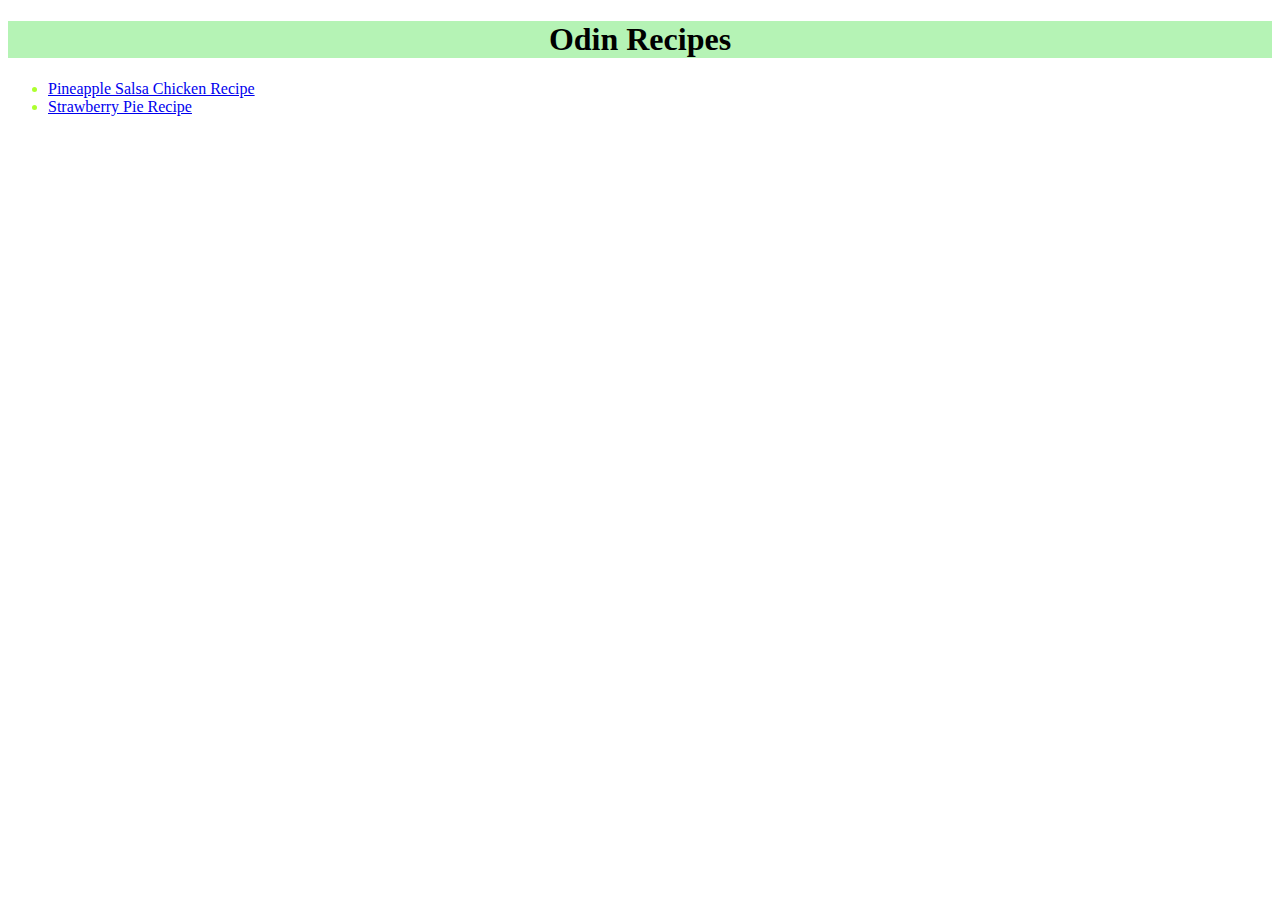
<file: index.html>
<!DOCTYPE html>
<html lang="en">

<head>
    <meta charset="UTF-8">
    <meta http-equiv="X-UA-Compatible" content="IE=edge">
    <meta name="viewport" content="width=device-width, initial-scale=1.0">
    <title>Odin Recipes</title>
    <link rel="stylesheet" href="style.css">
</head>

<body>
    <h1 class="title">Odin Recipes</h1>
    <ul class="selector">
        <li>
            <a href="recipes/pineapple-salsa-chicken.html">Pineapple Salsa Chicken Recipe</a>
        </li>
        <li>
            <a href="recipes/strawberry-pie.html">Strawberry Pie Recipe</a>
        </li>
    </ul>


</body>

</html>
</file>
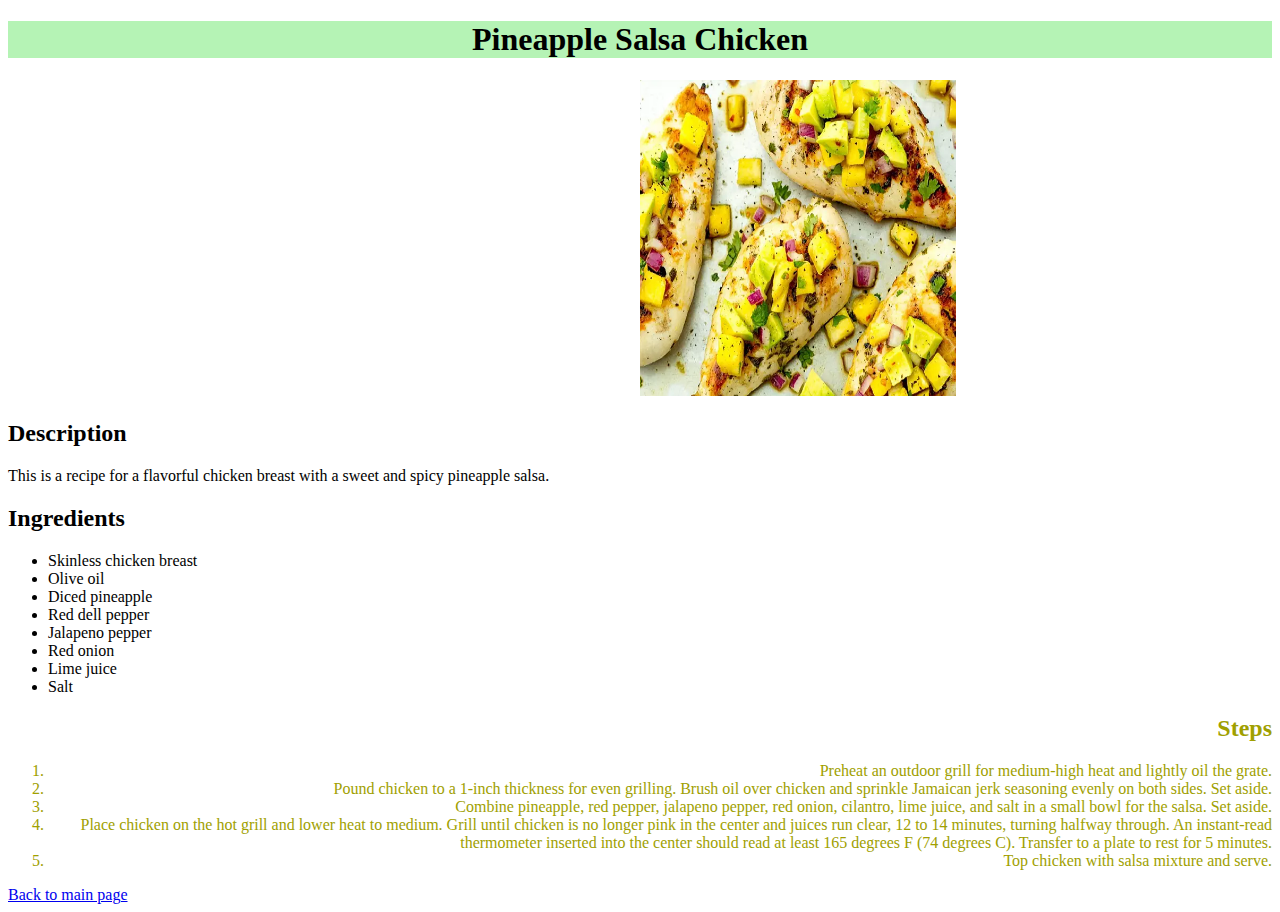
<file: recipes/pineapple-salsa-chicken.html>
<!DOCTYPE html>
<html lang="en">

<head>
    <meta charset="UTF-8">
    <meta http-equiv="X-UA-Compatible" content="IE=edge">
    <meta name="viewport" content="width=device-width, initial-scale=1.0">
    <title>Pineapple Salsa Chicken</title>
    <link rel="stylesheet" href="../style.css">
</head>

<body>
    <h1 class="title">Pineapple Salsa Chicken</h1>
    <img class="img salsa" src="salsa_chicken.jpg" alt="Salsa Chicken">
    <h2>Description</h2>
    <p>This is a recipe for a flavorful chicken breast with a sweet and spicy pineapple salsa.</p>
    <h2>Ingredients</h2>
    <ul>
        <li>Skinless chicken breast</li>
        <li>Olive oil</li>
        <li>Diced pineapple</li>
        <li>Red dell pepper</li>
        <li>Jalapeno pepper</li>
        <li>Red onion</li>
        <li>Lime juice</li>
        <li>Salt</li>
    </ul>
    <h2 class="steps title salsa">Steps</h2>
    <ol class="steps desc">
        <li>Preheat an outdoor grill for medium-high heat and lightly oil the grate.</li>
        <li>Pound chicken to a 1-inch thickness for even grilling. Brush oil over chicken and sprinkle Jamaican jerk
            seasoning evenly on both sides. Set aside.</li>
        <li>Combine pineapple, red pepper, jalapeno pepper, red onion, cilantro, lime juice, and salt in a small bowl
            for the salsa. Set aside.</li>
        <li>Place chicken on the hot grill and lower heat to medium. Grill until chicken is no longer pink in the center
            and juices run clear, 12 to 14 minutes,
            turning halfway through. An instant-read thermometer inserted into the center should read at least 165
            degrees F (74 degrees C).
            Transfer to a plate to rest for 5 minutes.</li>
        <li>Top chicken with salsa mixture and serve.</li>
    </ol>

    <a href="../index.html">Back to main page</a>
</body>

</html>
</file>
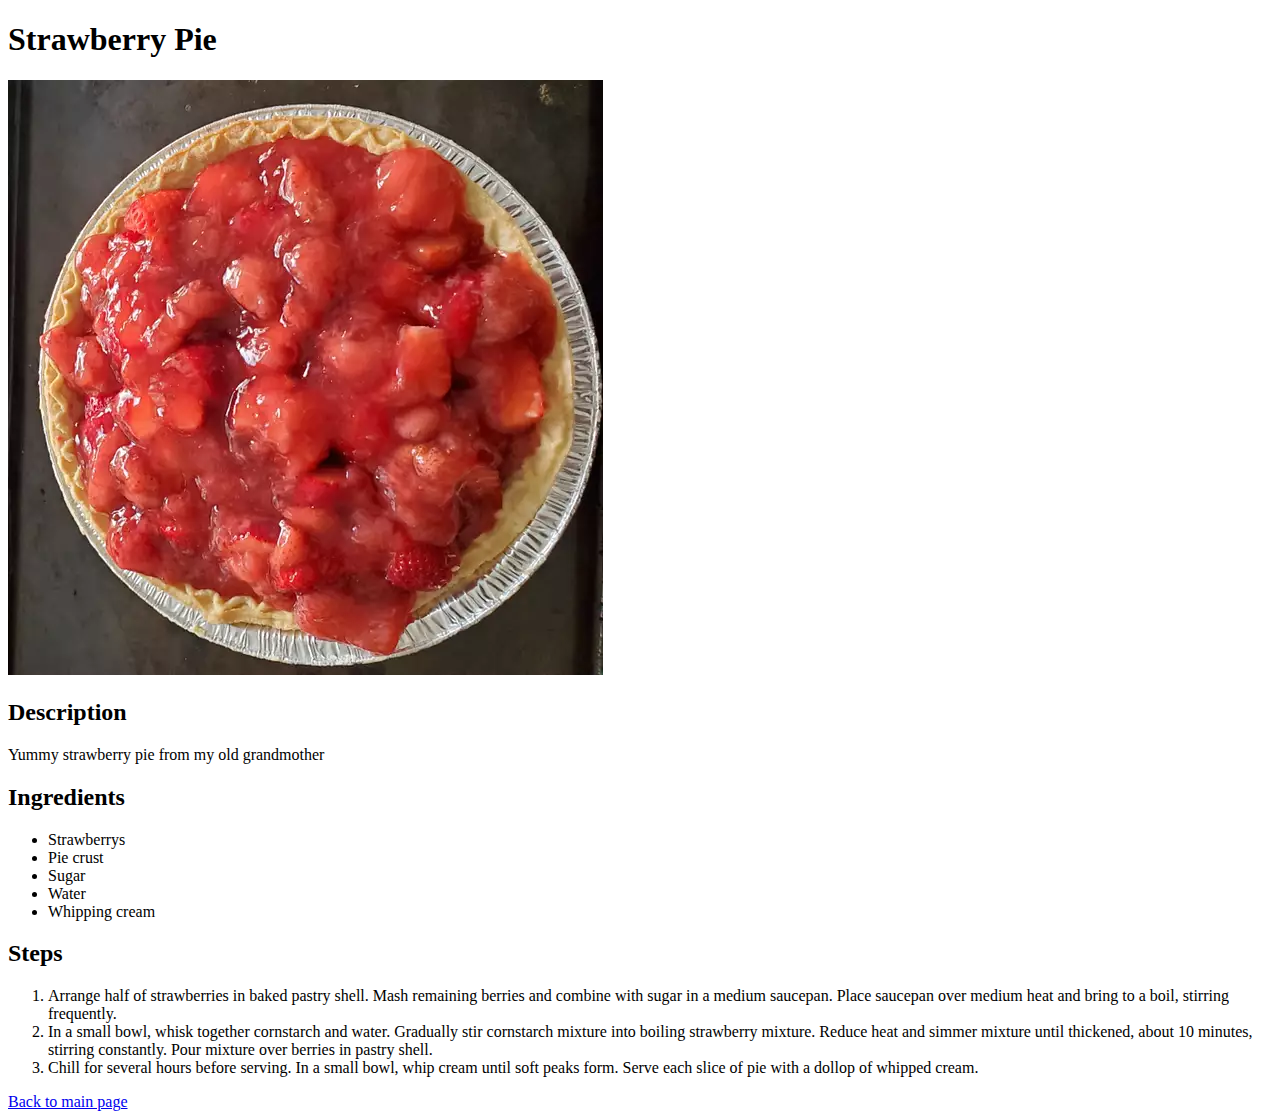
<file: recipes/strawberry-pie.html>
<!DOCTYPE html>
<html lang="en">

<head>
    <meta charset="UTF-8">
    <meta http-equiv="X-UA-Compatible" content="IE=edge">
    <meta name="viewport" content="width=device-width, initial-scale=1.0">
    <title>Strawberry Pie Recipe</title>
    <link rel="stylesheet" href="../style.css">
</head>

<body>
    <h1>Strawberry Pie</h1>
    <img src="strawberry_pie.jpg" alt="strawberry pie">
    <h2>Description</h2>
    <p>Yummy strawberry pie from my old grandmother</p>
    <h2>Ingredients</h2>
    <ul>
        <li>Strawberrys</li>
        <li>Pie crust</li>
        <li>Sugar</li>
        <li>Water</li>
        <li>Whipping cream</li>
    </ul>
    <h2>Steps</h2>
    <ol>
        <li>Arrange half of strawberries in baked pastry shell. Mash remaining berries and combine with sugar in a
            medium saucepan.
            Place saucepan over medium heat and bring to a boil, stirring frequently.</li>
        <li>In a small bowl, whisk together cornstarch and water. Gradually stir cornstarch mixture into boiling
            strawberry mixture.
            Reduce heat and simmer mixture until thickened, about 10 minutes, stirring constantly. Pour mixture over
            berries in pastry shell.</li>
        <li>Chill for several hours before serving. In a small bowl, whip cream until soft peaks form. Serve each slice
            of pie with a dollop of whipped cream.</li>
    </ol>

    <a href="../index.html">Back to main page</a>
</body>

</html>
</file>
<file: style.css>
.title {
    text-align: center;
    color: black;
    background-color: rgba(152, 238, 152, 0.712);
}

.selector {
    text-align: left;
    color: greenyellow;
}

.img {
    align-items: center;
    width: 25%;
    height: auto;
    margin-left: 50%;
}

.steps {
    text-align: right;
    color: black;
    background-color: white;
}

.steps.salsa,
.steps.desc {
    color: rgb(160, 160, 0);
}
</file>
